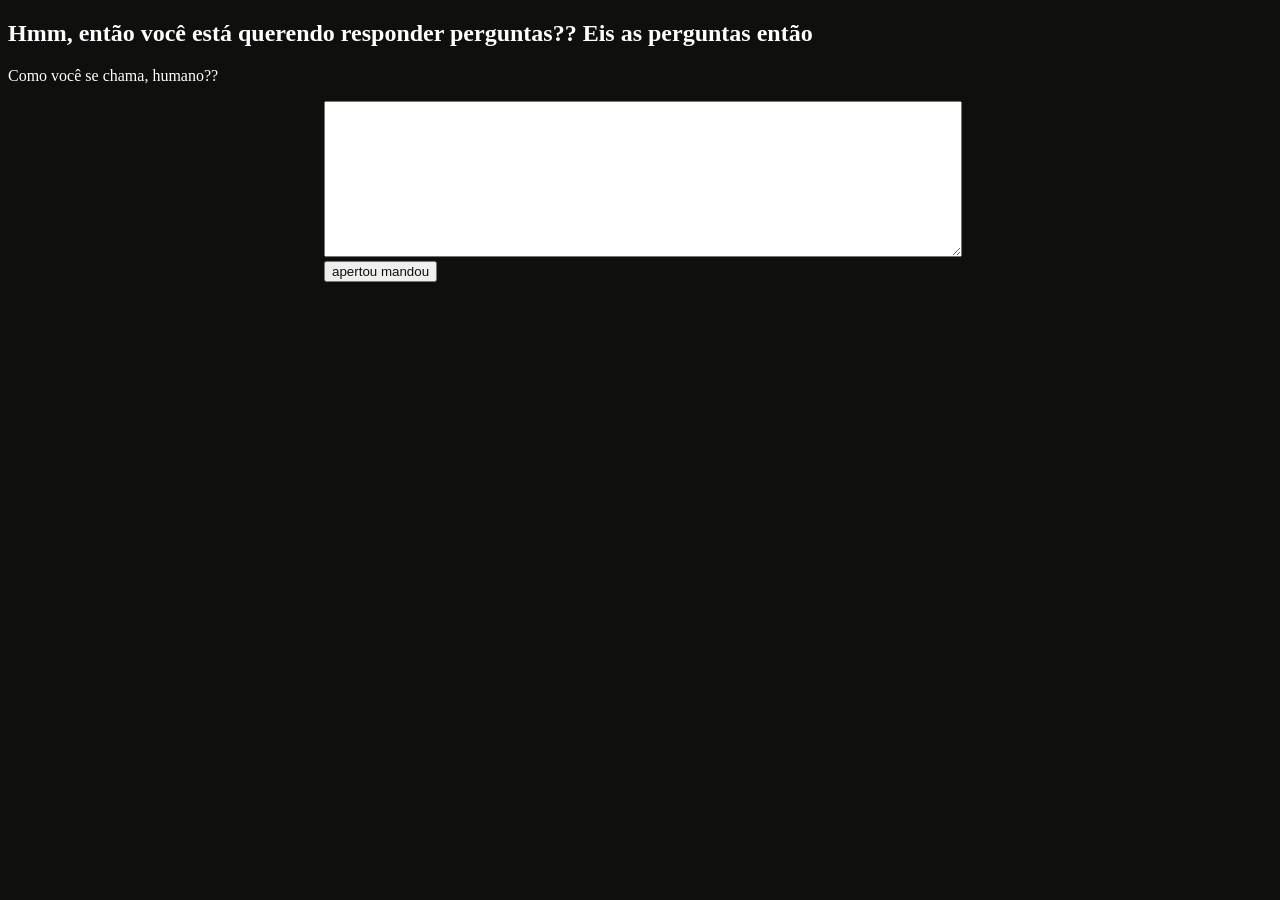
<file: index.html>
<!DOCTYPE html>
<html lang="pt-br">
    <head>
        <meta charset="UTF-8">
        <meta name="viewport" content="width=device-width, initial-scale=1.0">
        <title>Perguntas online internet</title>
       <link rel="stylesheet" href="styles/style.css">
    </head>

    <body>
        <header class="btnHome">
            <nav class="btnHome__menu">
                <a class="btnHome__menu__link" href="index.html"></a>
            </nav>
        </header>
        <main class="main">
            <section class="main__conteudo">
                <h1 class="main__conteudo__paragrafo" id="paragrafo">Hmm, então você está querendo responder perguntas?? Eis as perguntas então </h1>
                <p class="main__conteudo__perguntas" id="pergunta">Como você se chama, humano??</p>  
                <div id="divPrincipal" class="container">
                    <textarea name="" id="mensagem" cols="30" rows="10"></textarea>
                    <button class="btnResposta1" id="btnResposta">apertou mandou</button>
                </div>              
            </section>
            
        </main>

        <script src="main.js"></script>

    </body>
      
</html>
</file>
<file: styles/style.css>
:root {
  --cor-fundo: #0f0f0e;
}

body {
 background-color: var(--cor-fundo);

}

  .container {
  width: 50%;
  margin: 0 auto;
}

.btnResposta1 {
  color: var(--cor-fundo);
}

  #mensagem {
  width: 100%;
  height: 15%;
}


  .main__conteudo__paragrafo {
    color: white;
  }

  .main__conteudo__perguntas {
      color: white;
  }
</file>
